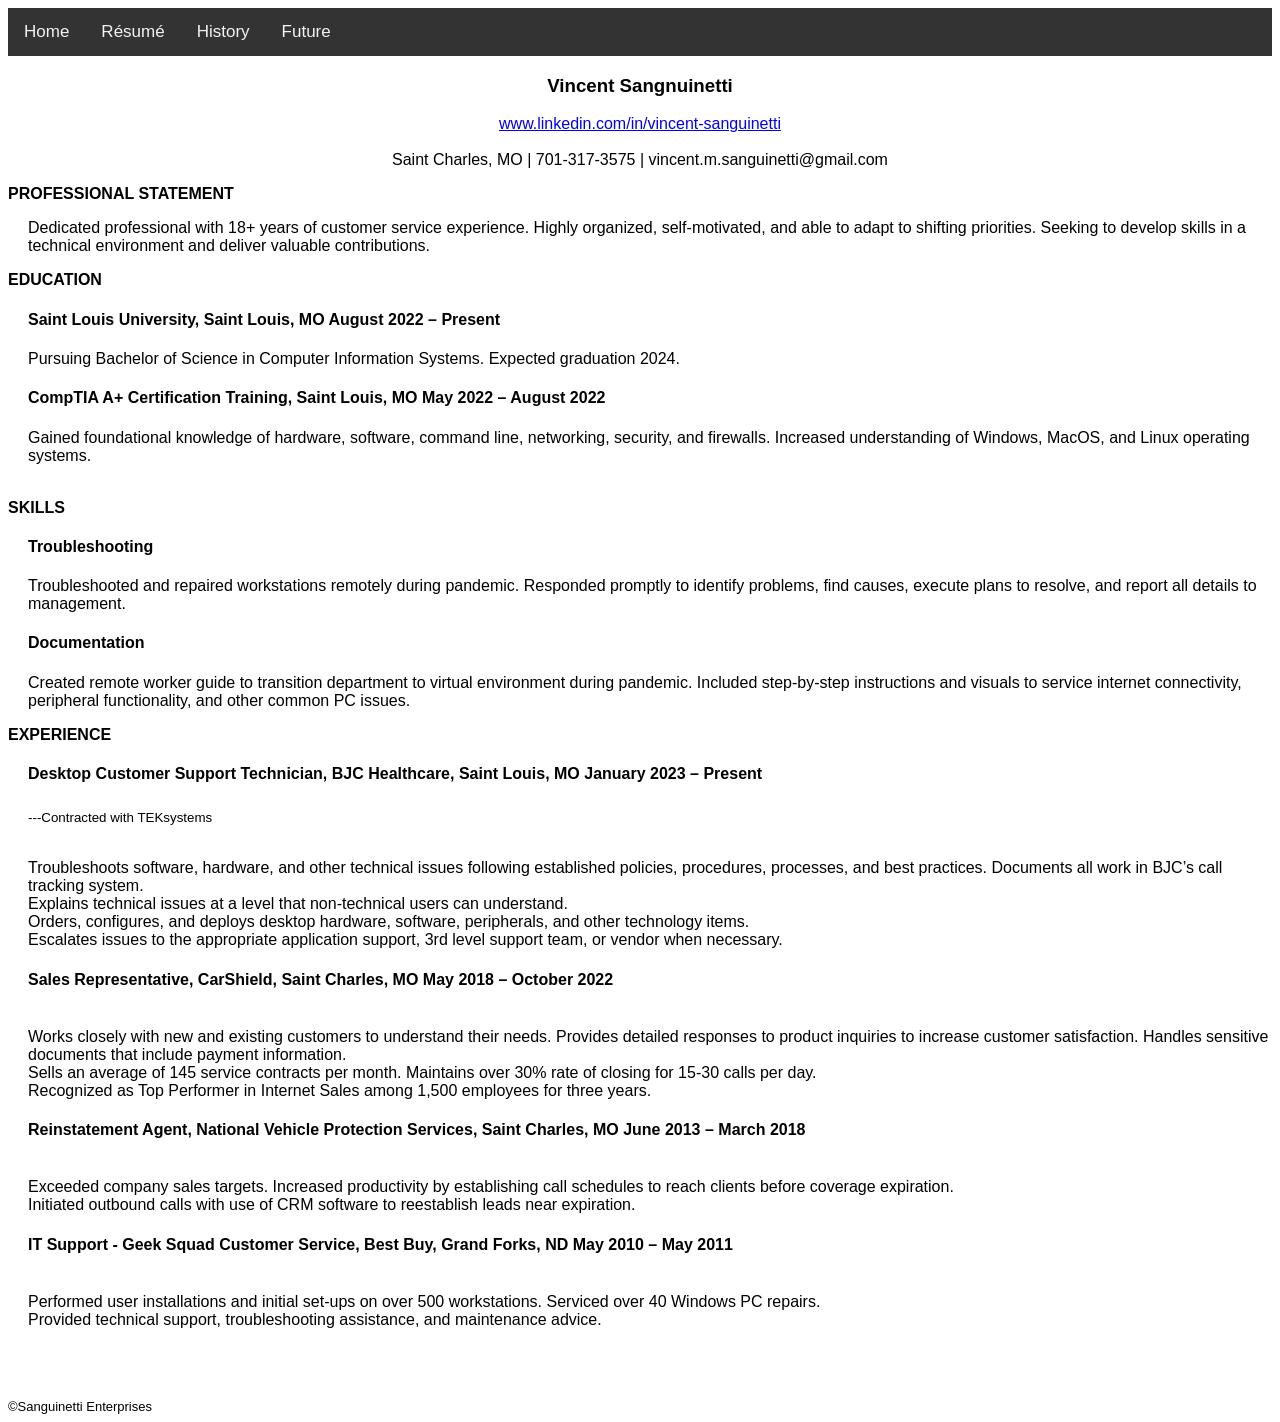
<file: resume.html>
<!DOCTYPE html>
<html>
   <head>
      <link rel="stylesheet" href="styles.css">
   </head>
   <div class="topnav">
    <a href="./index.html">Home</a>
    <a href="./resume.html">Résumé</a>
    <a href="./history.html">History</a>
    <a href="./future.html">Future</a>
    </div>
    </div>
   <body>
      <main>
    <div class = "center-text">
        <h3>Vincent Sangnuinetti</h3> 
        <p>
            <a href="https://www.linkedin.com/in/vincent-sanguinetti/">www.linkedin.com/in/vincent-sanguinetti</a> 
            <br>
            <br> Saint Charles, MO | 701-317-3575 | vincent.m.sanguinetti@gmail.com
    </p>
    </div>
    <b>PROFESSIONAL STATEMENT</b>  
       <p class = "leftpadding">Dedicated professional with 18+ years of customer service experience. Highly organized, self-motivated, and able to adapt to shifting priorities. Seeking to develop skills in a technical environment and deliver valuable contributions.
       </p>
       <b>EDUCATION</b>
    <article class = "leftpadding">
        <p><h4>Saint Louis University, Saint Louis, MO	August 2022 – Present</h4></p>
        <p>Pursuing Bachelor of Science in Computer Information Systems. Expected graduation 2024.</p>
        <p><h4>CompTIA A+ Certification Training, Saint Louis, MO	May 2022 – August 2022</h4></p>
        <p>Gained foundational knowledge of hardware, software, command line, networking, security, and firewalls. 
        Increased understanding of Windows, MacOS, and Linux operating systems.</p>
        <br>
    </article>
    <b>SKILLS</b>
    <article class="leftpadding">
        <p><h4>Troubleshooting</h4></p>
        <p>Troubleshooted and repaired workstations remotely during pandemic. 
            Responded promptly to identify problems, find causes, 
            execute plans to resolve, and report all details to management.</p>
        <p><h4>Documentation</h4></p>
        <p>Created remote worker guide to transition department to virtual environment during pandemic. 
            Included step-by-step instructions and visuals to service internet connectivity, 
            peripheral functionality, and other common PC issues.</p>
    </article>  
    <b>EXPERIENCE</b>  
    <article class="leftpadding">
        <p><h4>Desktop Customer Support Technician, BJC Healthcare, Saint Louis, MO	January 2023 – Present</h4><sub>---Contracted with TEKsystems</sub></p>
        <br>	Troubleshoots software, hardware, and other technical issues following established policies, procedures, processes, and best practices. Documents all work in BJC’s call tracking system.
        <br>	Explains technical issues at a level that non-technical users can understand.
        <br>	Orders, configures, and deploys desktop hardware, software, peripherals, and other technology items.
        <br>	Escalates issues to the appropriate application support, 3rd level support team, or vendor when necessary.
        <p><h4>Sales Representative, CarShield, Saint Charles, MO	May 2018 – October 2022</h4></p>
        <br>	Works closely with new and existing customers to understand their needs. Provides detailed responses to product inquiries to increase customer satisfaction. Handles sensitive documents that include payment information.
        <br>	Sells an average of 145 service contracts per month. Maintains over 30% rate of closing for 15-30 calls per day.
        <br>	Recognized as Top Performer in Internet Sales among 1,500 employees for three years.
        <p><h4>Reinstatement Agent, National Vehicle Protection Services, Saint Charles, MO	June 2013 – March 2018</h4></p>
        <br>	Exceeded company sales targets. Increased productivity by establishing call schedules to reach clients before coverage expiration.
        <br>	Initiated outbound calls with use of CRM software to reestablish leads near expiration.
        <p><h4>IT Support - Geek Squad Customer Service, Best Buy, Grand Forks, ND	May 2010 – May 2011</h4></p>
        <br>	Performed user installations and initial set-ups on over 500 workstations. Serviced over 40 Windows PC repairs.
        <br>	Provided technical support, troubleshooting assistance, and maintenance advice.
        </p>
    </article>
      </main>
    <br>
   <br>
   <br>
   <footer style="font-size: small">&copy;Sanguinetti Enterprises</footer>
   </body>
</html>
</file>
<file: styles.css>
/* Write your CSS here! */
/*Your CSS must:

Use margin and padding to space your elements in a visually pleasing manner.

Use at least one of each of the following types of selectors:

element
class
id
Follow these rules:

Use the element selector to give the <body> element a margin value of 8px and a display type of block.
Give a heading on your page the id of mainHeading and use the id selector in styles.css to apply a styling of your choosing.
Give a paragraph on your page the id of testP and a class name of funParagraph. Use the class selector in styles.css and give it a styling of your choosing.
You will be asked to explain and point out your styling choices to your TA during your code review. Have fun with creating your assignment.

Notes
*/
body {
  margin: 0;
  font-family: Arial, Helvetica, sans-serif;
}

.topnav {
  overflow: hidden;
  background-color: #333;
}

.topnav a {
  float: left;
  color: #f2f2f2;
  text-align: center;
  padding: 14px 16px;
  text-decoration: none;
  font-size: 17px;
}

.topnav a:hover {
  background-color: #ddd;
  color: black;
}

.topnav a.active {
  background-color: #04AA6D;
  color: white;
}

.center-text {
  text-align: center;
}

.leftpadding {
  padding-left: 20px;
}

#leftpad {
  padding-left: 20px;
}

#mainHeading {
  margin: auto;
  width:25%;
  text-align:center;
  border: 3px solid navy;
  padding: 10px;
  color: red;
}

#testP.funParagraph {
  background-color: green;
  width:40%;
  padding-left: 40px;
  color: white;
}

body {
  background-image: url("https://i.ibb.co/xGKCWYb/cool-background-1.png");
  margin: 8px;
  display: block;
}
</file>
